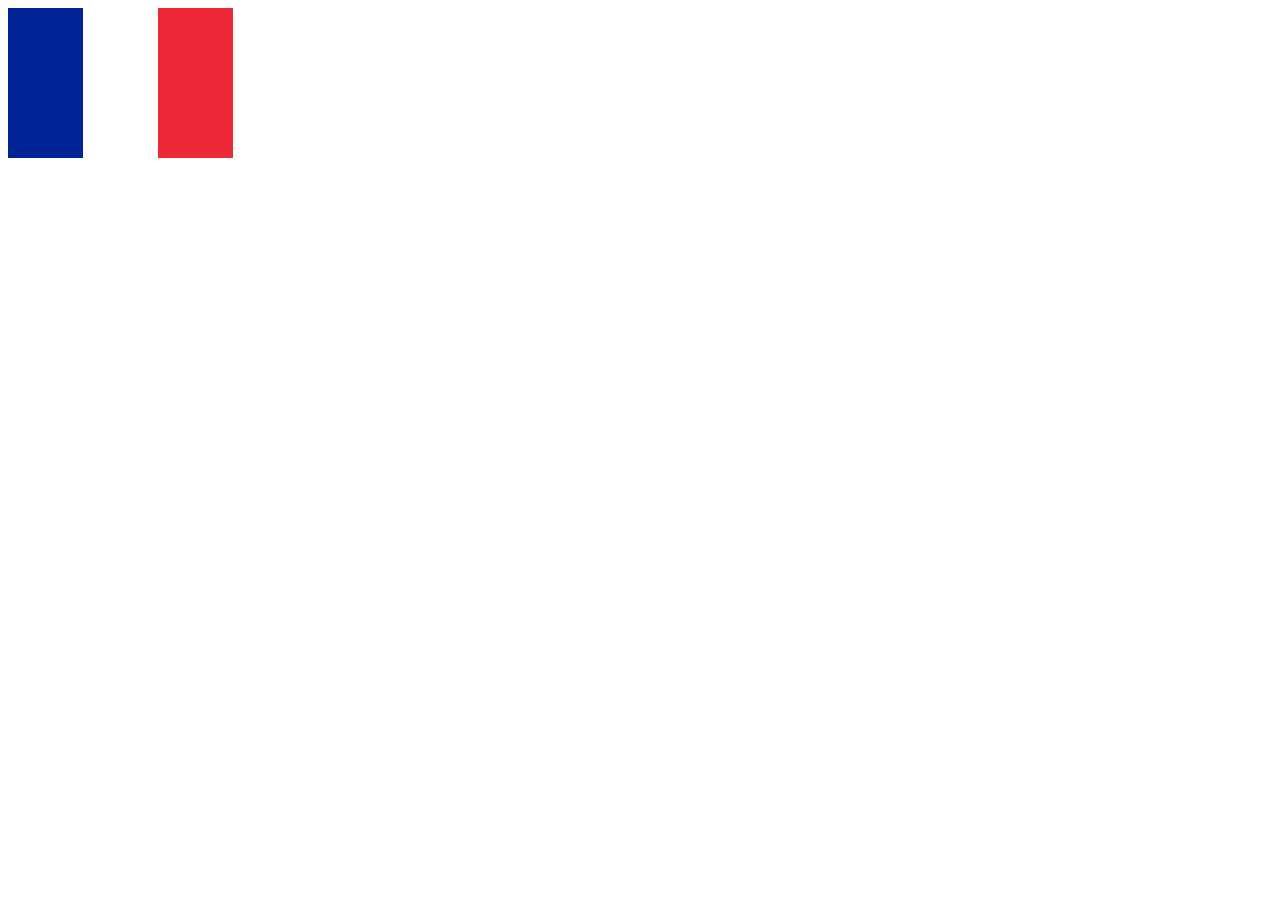
<file: frenchFlag/index.html>
<!DOCTYPE html>
<html lang="en">
<head>
    <meta charset="UTF-8">
    <meta name="viewport" content="width=device-width, initial-scale=1.0">
    <link rel="stylesheet" href="style.css">
    <title>Document</title>
</head>
<body>
    <div class="flag-france">
        <div class="blue stripe"></div>
        <div class="white stripe"></div>
        <div class="red stripe"></div>
    </div>
</body>
</html>
</file>
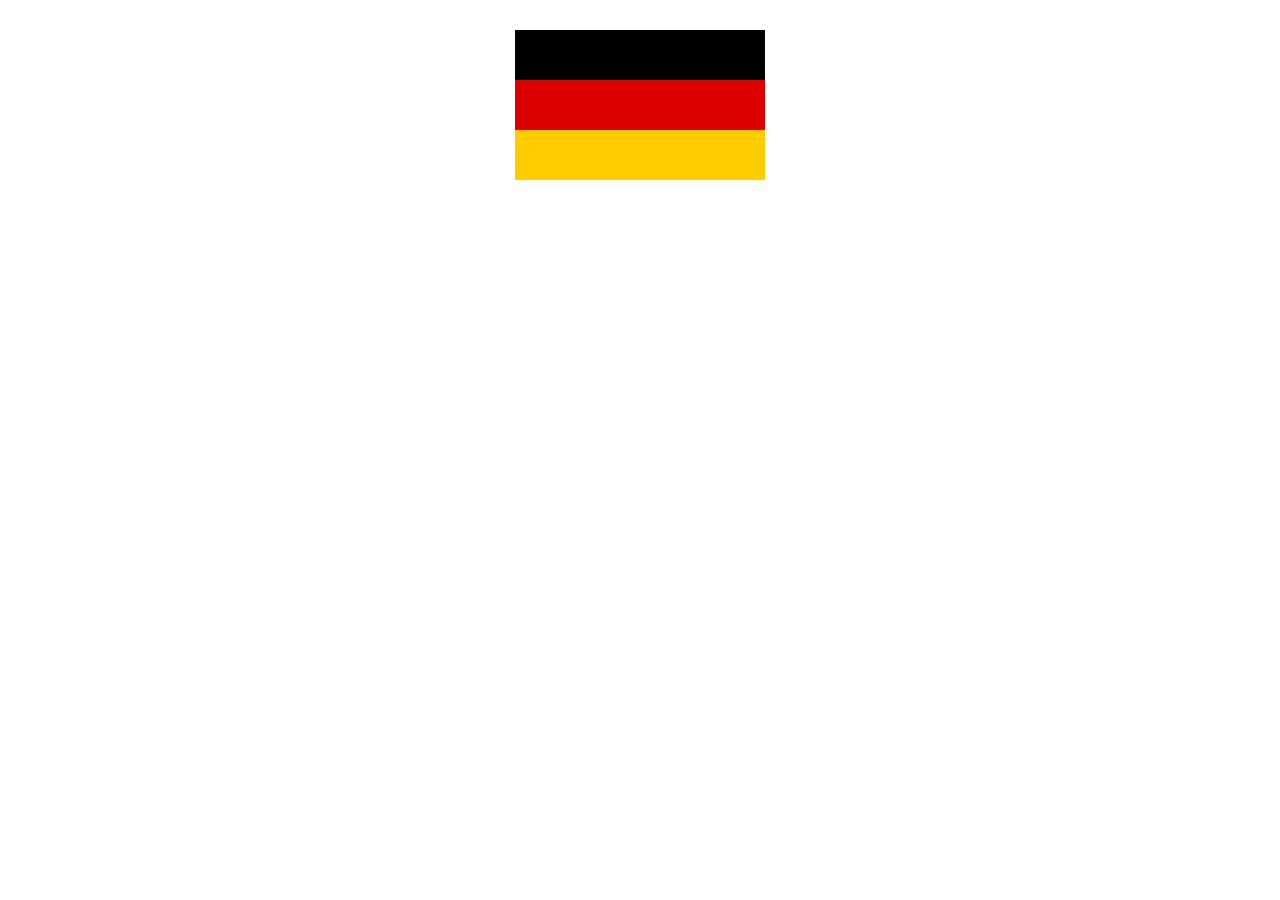
<file: germanyFlag/index.html>
<!DOCTYPE html>
<html lang="en">
<head>
    <meta charset="UTF-8">
    <meta name="viewport" content="width=device-width, initial-scale=1.0">
    <link rel="stylesheet" href="style.css">
    <title>Document</title>
</head>
<body>
    <div class="flag-germany">
        <div class="black stripe"></div>
        <div class="red stripe"></div>
        <div class="yellow stripe"></div>
    </div>
    
</body>
</html>
</file>
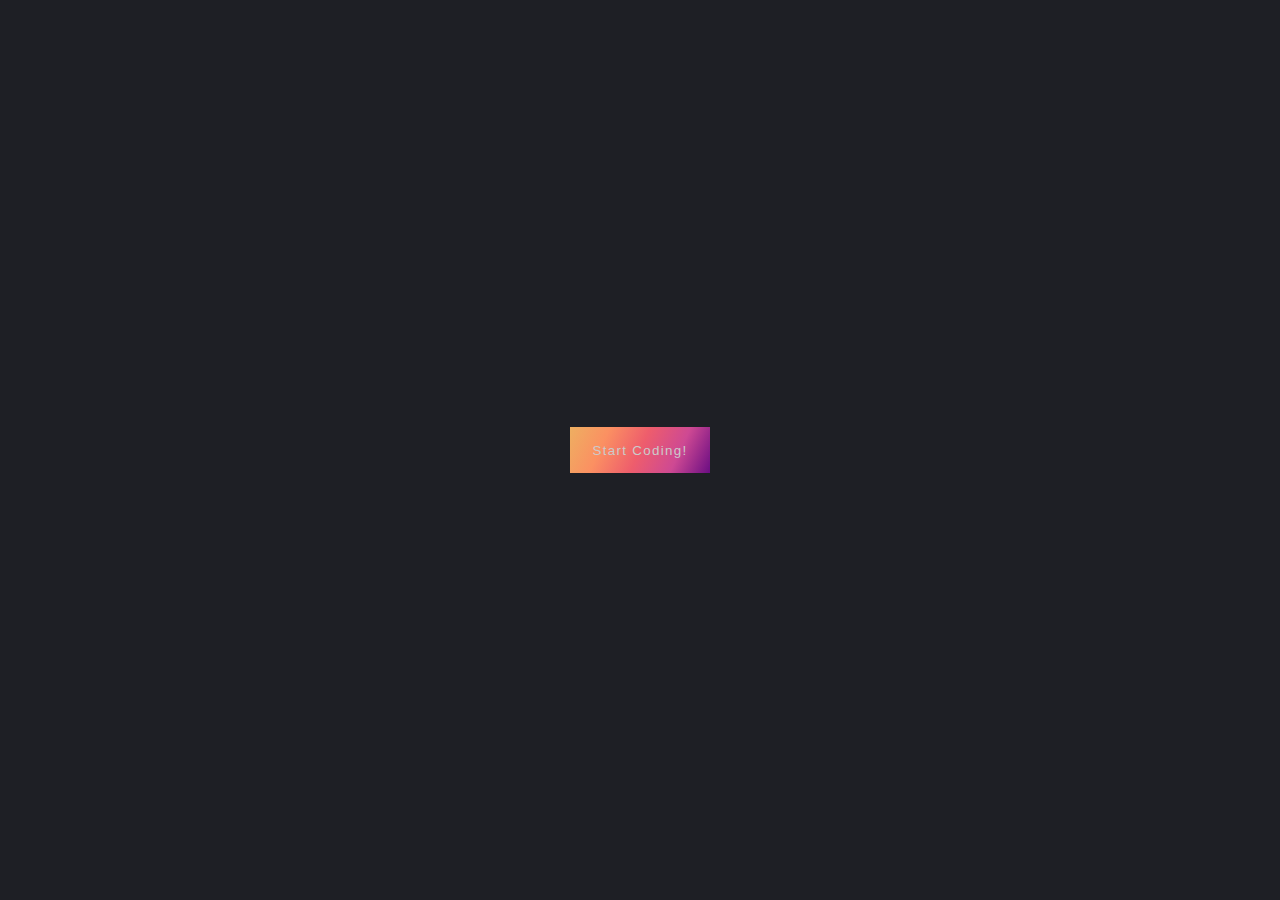
<file: project1/index.html>
<!DOCTYPE html>
<html lang="en">
<head>
    <meta charset="UTF-8">
    <meta name="viewport" content="width=device-width, initial-scale=1.0">
    <title>Document</title>
    <link rel="stylesheet" href="style.css">
</head>
<body>
    <div class="container">
        <div class="button-border">
            <button type="button" class="button">
                Start Coding!
            </button>
        </div>
    </div>
</body>
</html>
</file>
<file: frenchFlag/style.css>
:root {
    --red: #ED2938;
    --white: #fff;
    --blue: #002495;
    --flag-height: 150px;
}
 
.flag-france {
    height: var(--flag-height);
    width: calc(var(--flag-height) * 3/2);
}


.flag-france {
    display: flex;
}

.stripe {
    flex-grow: 1;
}

.red {
    background-color: var(--red);
}

.blue {
    background-color: var(--blue);
}
</file>
<file: germanyFlag/style.css>
* {
    margin: 0;
    padding: 0;
                 
}

:root {
    --black: #000;
    --red: #d00;
    --yellow: #ffcc00;
    --flag-height: 150px;
}

.flag-germany {
    height: var(--flag-height);
    width: calc(var(--flag-height) * 5/3);
    background: var(--black);
    margin: 30px auto;
    display: flex;
    flex-direction: column;
}
.stripe{
    flex-grow: 1;
}
.black {
    background: var(--black);
}

.red {
    background: var(--red);
}
.yellow {
    background: var(--yellow);
}
</file>
<file: project1/style.css>
html,
body {
    margin: 0;
    padding: 0;
    background-color: var(--body-bg);
    font-family: var(--font-family);
}

:root {
    --font-family: 'Karla', sans-serif;
    --body-bg: #1e1f25;
    --btb-bg: #000;
    --btn-color: #cbcbcb;
    --btn-color-hover: #fff;
    --grad-color1: #eeaf61;
    --grad-color2: #fb9062;
    --grad-color3: #ee5d6c;
    --grad-color4: #ce4993;
    --grad-color5: #6a0d83;
}

.container{
    display: flex;
    justify-content: center;
    align-items: center;
    height: 100vh;
}

.button-border{
    background: linear-gradient(115deg, var(--grad-color1), var(--grad-color2), var(--grad-color3), var(--grad-color4), var(--grad-color5));
    padding: 2px;
}


.button{
    border: none;
    background: var(--btn-bg);
    color: var(--btn-color);
    padding: 1em 1.5em;
    font-family: inherit;
    letter-spacing: .1em;
     
}

.button-border:hover{
    background: linear-gradient(230deg, var(--grad-color1), var(--grad-color2), var(--grad-color3), var(--grad-color4), var(--grad-color5));
}
.button-border:hover .button{
    color: var(--btn-color-hover);
    padding: 1.1em 1.6em;
}
</file>
